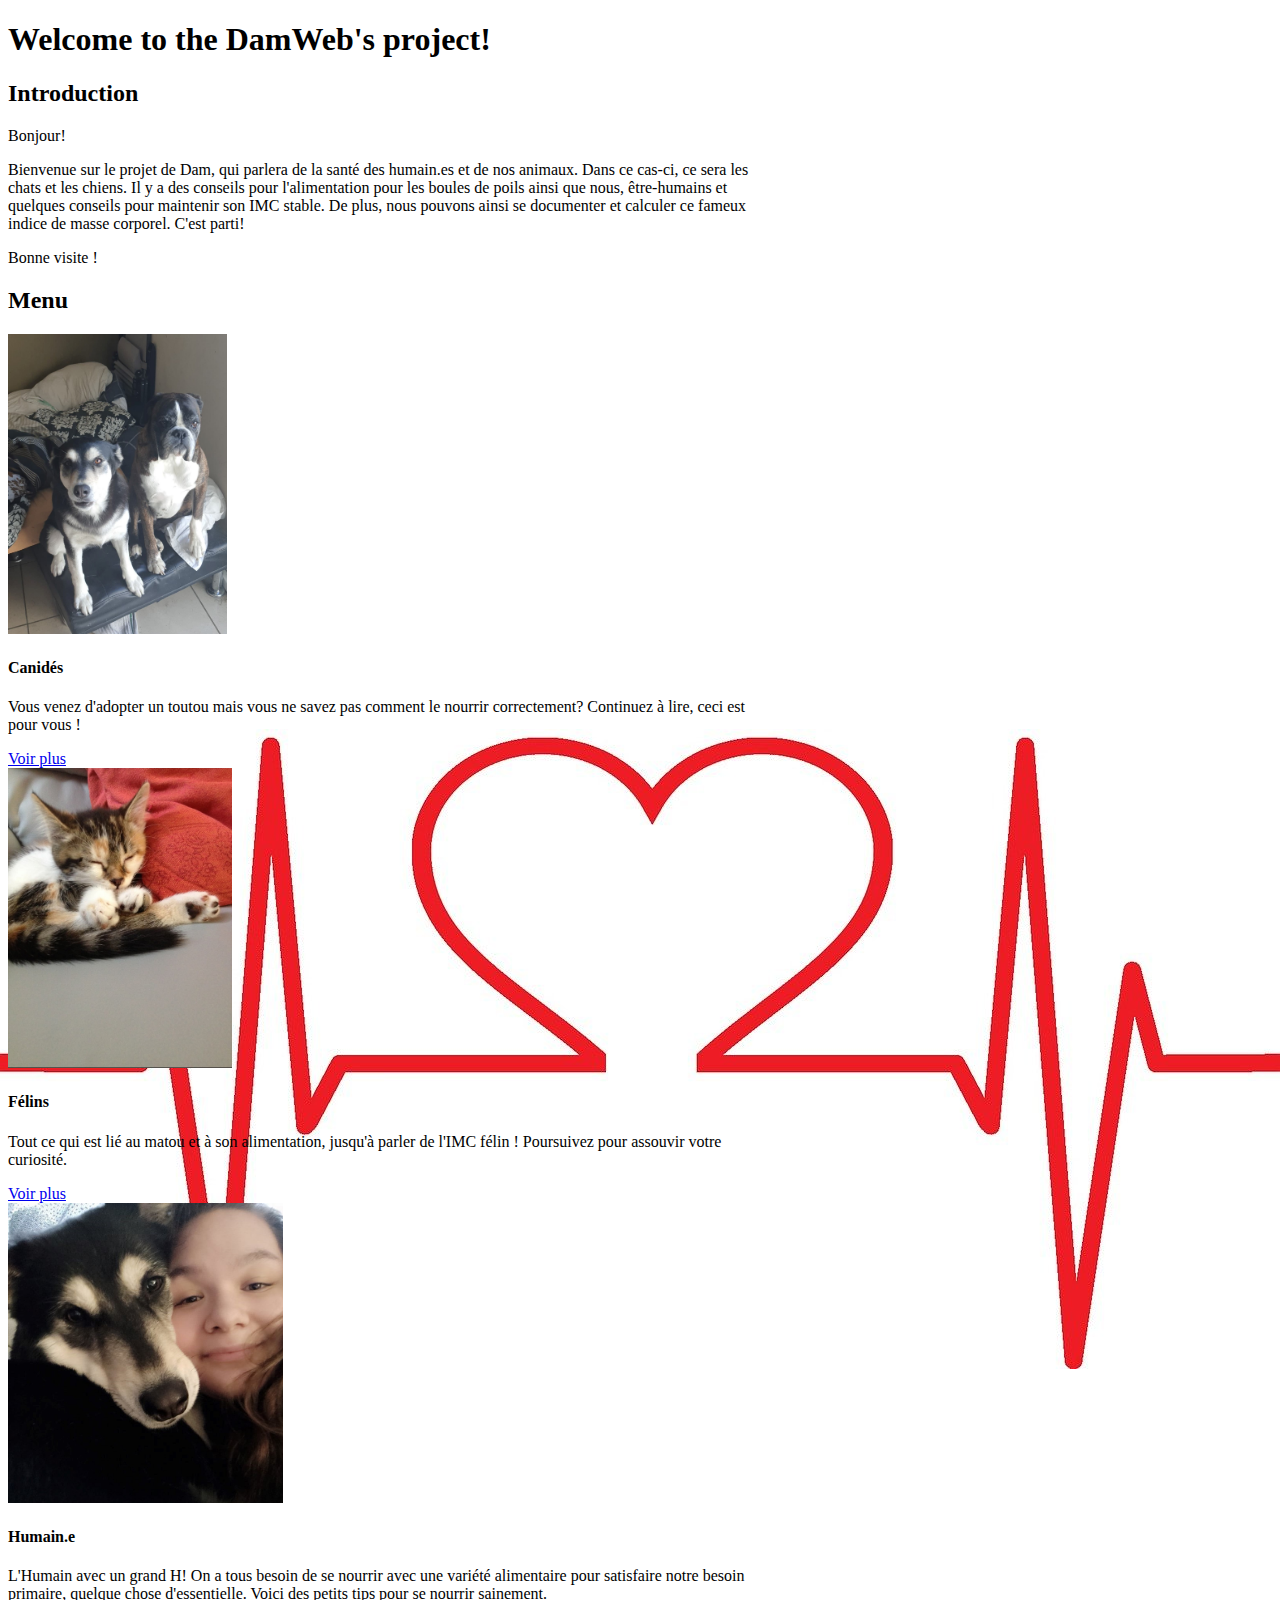
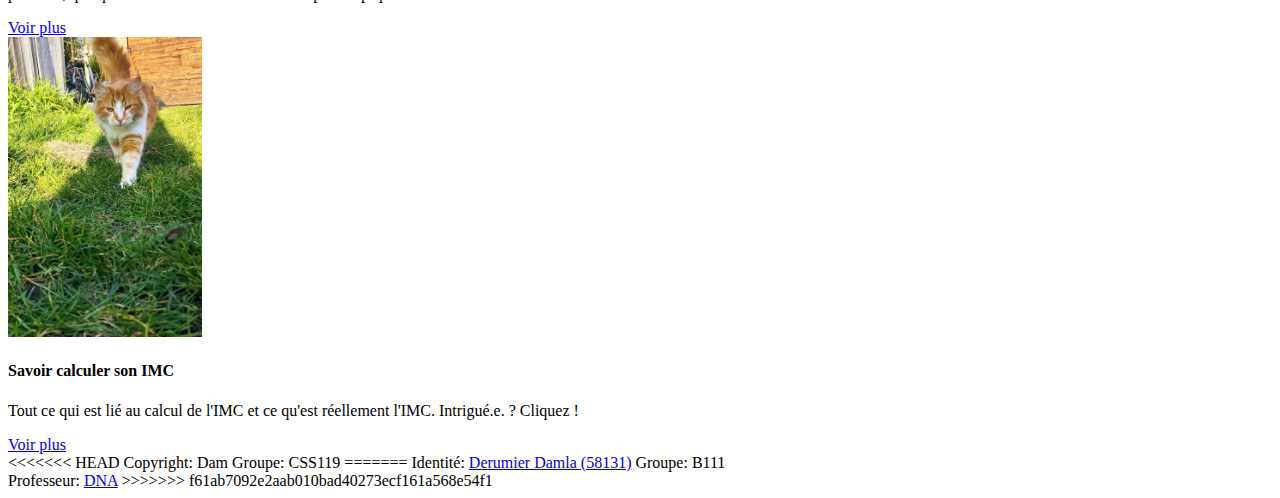
<file: index.html>
<!DOCTYPE html>
<html>

    <head>
        <!--Cette balise permet de mettre un titre dans l'onglet lié au site web.-->
        <title>THE DamWeb's project</title>
        <link rel="shortcut icon" type="image/x-icon" href="cat-paw.png" />
        <!--Bootstrap 5-->
        <link
            href="https://cdn.jsdelivr.net/npm/bootstrap@5.0.2/dist/css/bootstrap.min.css"
            rel="stylesheet"
            integrity="sha384-EVSTQN3/azprG1Anm3QDgpJLIm9Nao0Yz1ztcQTwFspd3yD65VohhpuuCOmLASjC"
            crossorigin="anonymous">
        <link href="./mon-style.css" rel="stylesheet" type="text/css" />
    </head>
   
    <!--Corps du site-->
    <body class="container" style="width: 768px;">
        <header>
            <h1>Welcome to the DamWeb's project!</h1>
        </header>
        <h2>Introduction</h2>
        <div class="bonjour-tlm">
            <p>Bonjour! </p>
            <p>Bienvenue sur le projet de Dam, qui parlera de la santé des
                humain.es et de nos animaux. Dans ce cas-ci, ce sera les chats
                et les chiens. Il y a des conseils pour l'alimentation pour les
                boules de poils ainsi que nous, être-humains et quelques
                conseils pour maintenir son IMC stable. De plus, nous pouvons
                ainsi se documenter et calculer ce fameux indice de masse
                corporel. C'est parti! </p>
            <p>Bonne visite !</p>
        </div>
        <h2>Menu </h2>
        <!--Mise en place des cartes-->
        <div>
            <div class="card-group row">
                <div class="card col">
                    <img src="./img/Midona_Malcom.jpg" alt="canides-image">
                    <div class="card-body">
                        <h4 class="card-title">Canidés</h4>
                        <p class="card-text">Vous venez d'adopter un toutou mais
                            vous ne savez pas comment le nourrir correctement?
                            Continuez à lire, ceci est pour vous !</p>
                    </div>
                    <div class="card-footer text-center">
                        <a href="./chien.html" class="btn btn-primary"
                            target="_blanket">Voir plus</a>
                    </div>
                </div>

                <div class="card col">
                    <img src="./img/Clea.jpg" alt="chat">
                    <div class="card-body">
                        <h4 class="card-title">Félins</h4>
                        <p class="card-text">Tout ce qui est lié au matou et à
                            son alimentation, jusqu'à parler de l'IMC félin !
                            Poursuivez pour assouvir votre curiosité.</p>
                    </div>
                    <div class="card-footer text-center">
                        <a href="./chat.html" class="btn btn-primary"
                            target="_blanket">Voir plus</a>
                    </div>
                </div>

                <div class="card col">
                    <img src="./img/Midona.jpg" alt="humain">
                    <div class="card-body">
                        <h4 class="card-title">Humain.e</h4>
                        <p class="card-text">L'Humain avec un grand H! On a tous
                            besoin de se nourrir avec une variété alimentaire
                            pour satisfaire notre besoin primaire, quelque chose
                            d'essentielle. Voici des petits tips pour se nourrir
                            sainement. </p>

                    </div>
                    <div class="card-footer text-center">
                        <a href="./humain.html" class="btn btn-primary"
                            target="_blanket">Voir plus</a>
                    </div>
                </div>
                <div class="card col">
                    <img src="./img/Nori.jpg" alt="IMC">
                    <div class="card-body">
                        <h4 class="card-title">Savoir calculer son IMC</h4>
                        <p class="card-text">Tout ce qui est lié au calcul de
                            l'IMC et ce qu'est réellement l'IMC. Intrigué.e. ?
                            Cliquez ! </p>

                    </div>
                    <div class="card-footer text-center">
                        <a href="./imc.html" class="btn btn-primary"
                            target="_blanket">Voir plus</a>
                    </div>
                </div>
            </div>
        </div>
        <!--Fin de page-->
        <footer class="d-flex justify-content-around">
<<<<<<< HEAD
            <span>Copyright: Dam </span>
            <span>Groupe: CSS119</span>
=======
            <span>Identité: <a
                    href="https://poesi.esi-bru.be/user/profile.php?id=769">Derumier
                    Damla (58131)</a></span>
            <span>Groupe: B111</span>
            <span> Professeur: <a
                    href="https://poesi.esi-bru.be/user/view.php?id=19&course=86">DNA</a></span>
>>>>>>> f61ab7092e2aab010bad40273ecf161a568e54f1
        </footer>
    </body>

</html>
</file>
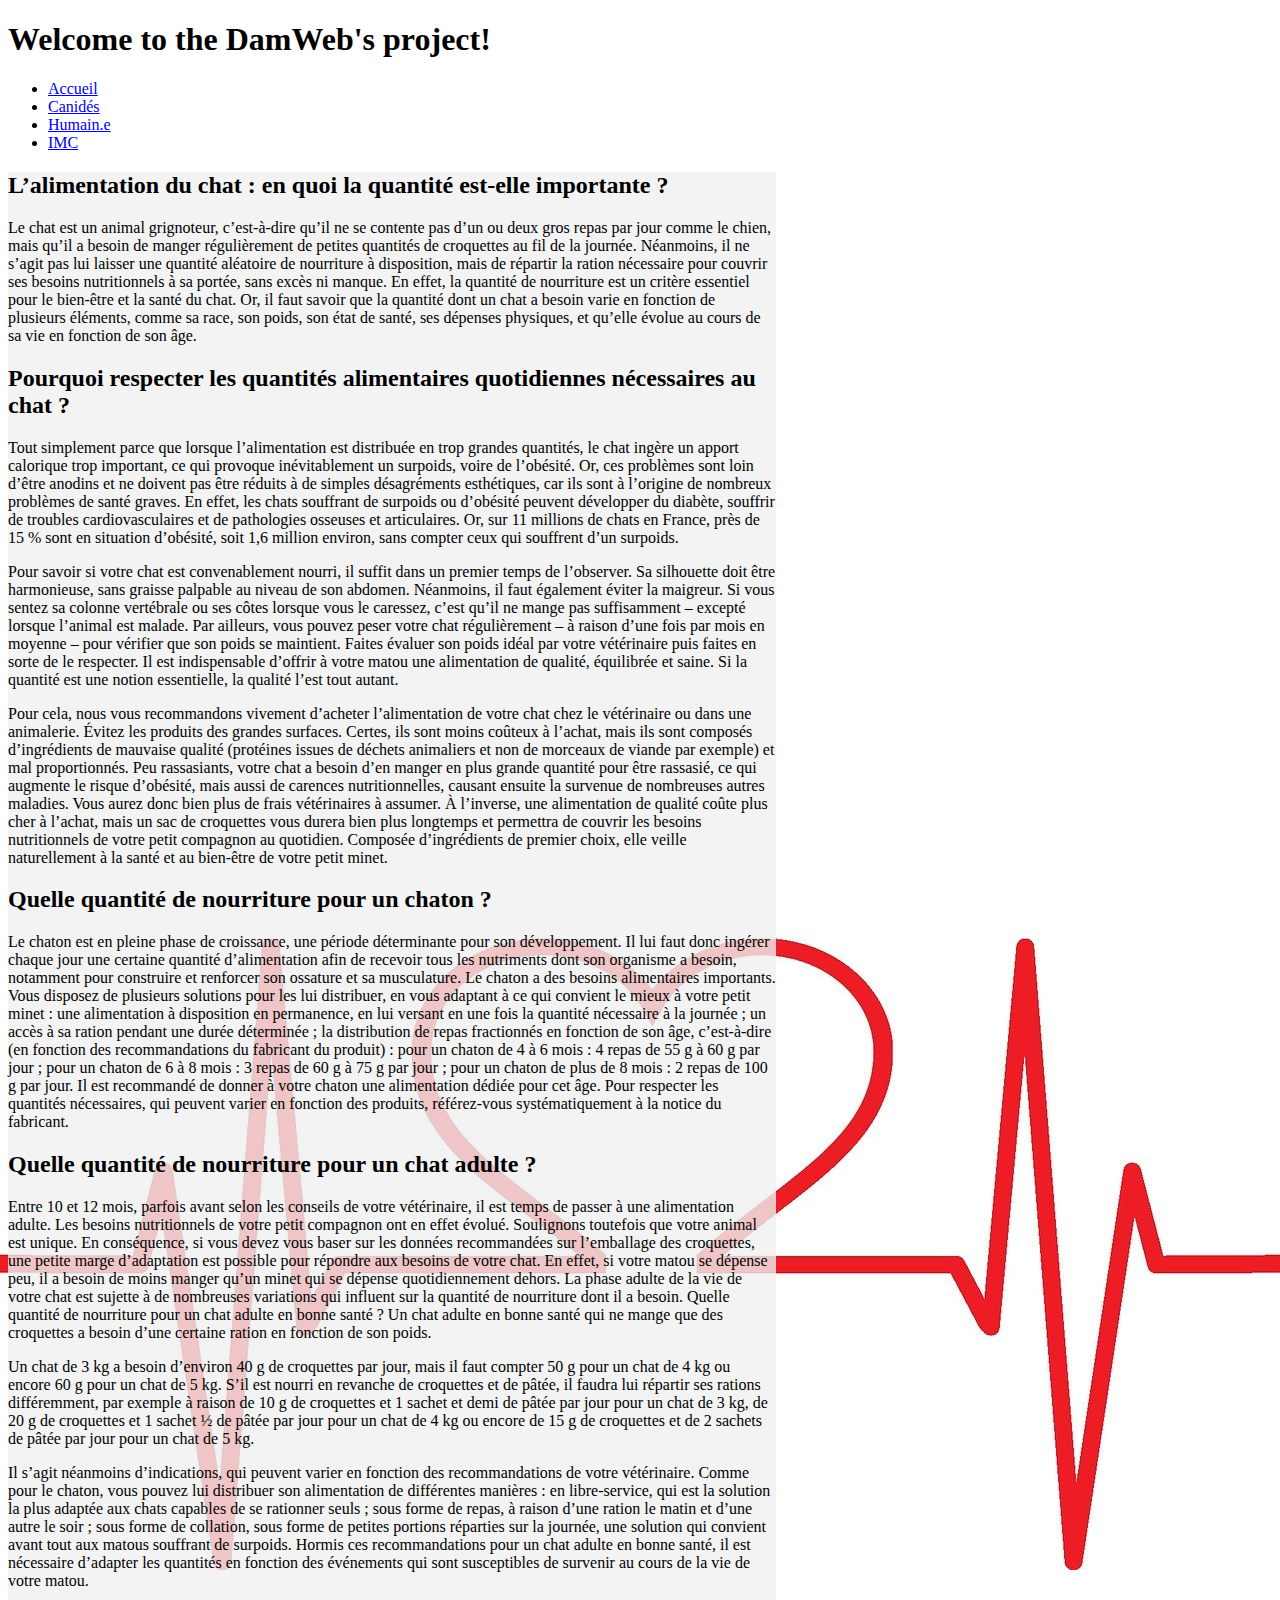
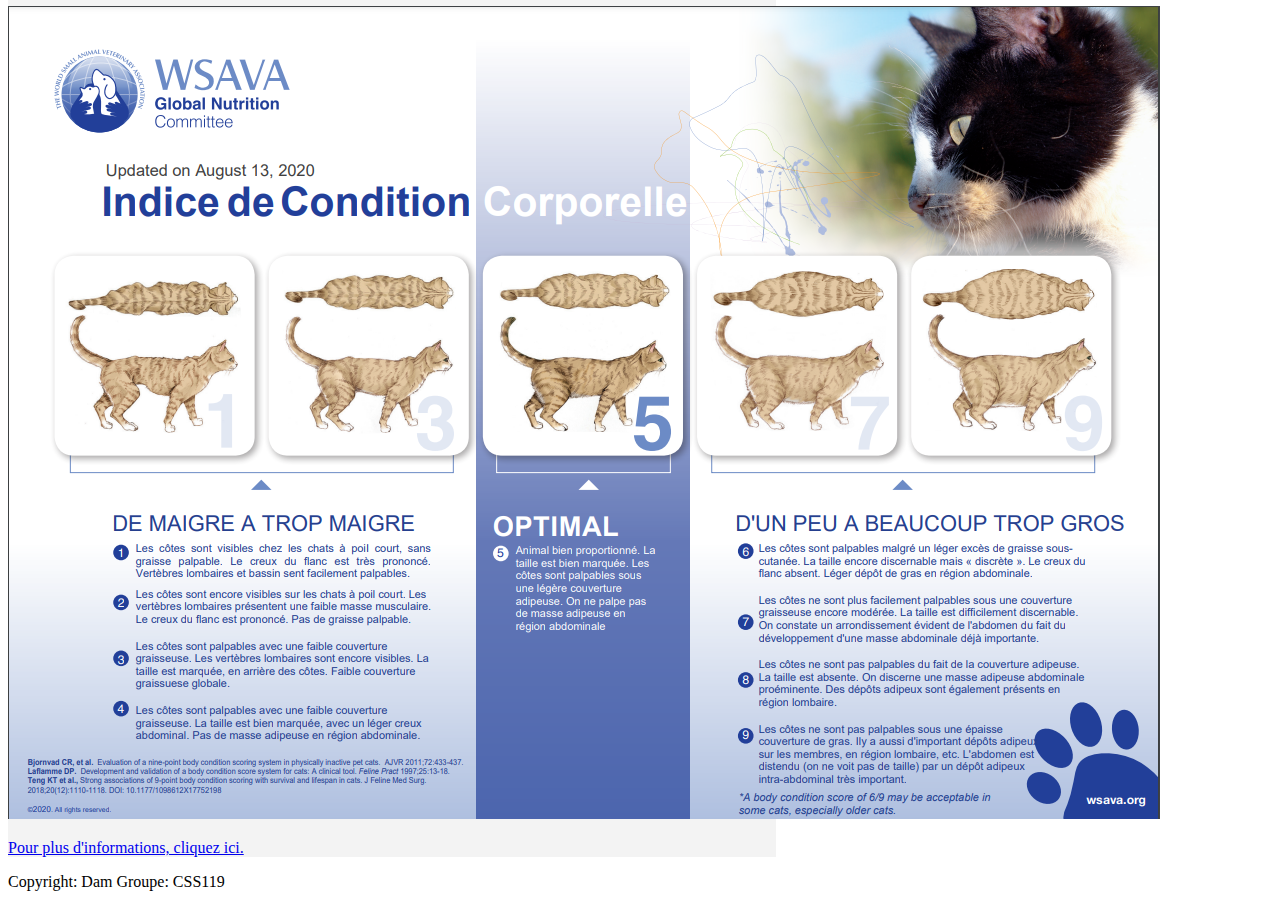
<file: chat.html>
<!DOCTYPE html>
<html>

    <head>
        <!--Cette balise permet de mettre un titre dans l'onglet lié au site web.-->
        <title>THE DamWeb's project</title>
        <link rel="shortcut icon" type="image/x-icon" href="cat-paw.png" />
        <!--Bootstrap 5-->
        <link
            href="https://cdn.jsdelivr.net/npm/bootstrap@5.0.2/dist/css/bootstrap.min.css"
            rel="stylesheet"
            integrity="sha384-EVSTQN3/azprG1Anm3QDgpJLIm9Nao0Yz1ztcQTwFspd3yD65VohhpuuCOmLASjC"
            crossorigin="anonymous">
        <link href="./mon-style.css" rel="stylesheet" type="text/css" />
    </head>

    <!--Corps du site-->
    <body class="container" style="width: 768px;">
        <header>
            <h1>Welcome to the DamWeb's project!</h1>
        </header>
        <div class="row align-items-start">
            <nav class="navbar bg-light col-2">

                <div class="container-fluid">
                    <!-- Links -->
                    <ul class="navbar-nav">
                        <li class="nav-item">
                            <a class="nav-link" href="./index.html">Accueil</a>
                        </li>
                        <li class="nav-item">
                            <a class="nav-link" href="./chien.html">Canidés</a>
                        </li>
                        <li class="nav-item">
                            <a class="nav-link" href="./humain.html">Humain.e</a>
                        </li>
                        <li class="nav-item">
                            <a class="nav-link" href="./imc.html">IMC</a>
                        </li>
                    </ul>
                </div>

            </nav>
            <div class="alimentation col-10">
                <h2>L’alimentation du chat : en quoi la quantité est-elle
                    importante ?</h2>
                <p>Le chat est un animal grignoteur, c’est-à-dire qu’il ne se
                    contente pas d’un ou deux gros repas par jour comme le
                    chien, mais qu’il a besoin de manger régulièrement de
                    petites quantités de croquettes au fil de la journée.
                    Néanmoins, il ne s’agit
                    pas lui laisser une quantité aléatoire de nourriture à
                    disposition, mais de répartir la ration nécessaire pour
                    couvrir ses besoins nutritionnels à sa portée, sans excès ni
                    manque. En effet, la quantité de nourriture est un critère
                    essentiel
                    pour le bien-être et la santé du chat. Or, il faut savoir
                    que la quantité dont un chat a besoin varie en fonction de
                    plusieurs éléments, comme sa race, son poids, son état de
                    santé, ses dépenses physiques, et qu’elle évolue au cours de
                    sa
                    vie en fonction de son âge. </p>
                <h2> Pourquoi respecter les quantités alimentaires quotidiennes
                    nécessaires au chat ? </h2>
                <p>Tout simplement parce que lorsque l’alimentation est
                    distribuée en trop grandes quantités, le chat ingère un
                    apport calorique trop important, ce qui provoque
                    inévitablement un surpoids, voire de l’obésité. Or, ces
                    problèmes sont loin d’être anodins
                    et ne doivent pas être réduits à de simples désagréments
                    esthétiques, car ils sont à l’origine de nombreux problèmes
                    de santé graves. En effet, les chats souffrant de surpoids
                    ou d’obésité peuvent développer du diabète, souffrir de
                    troubles
                    cardiovasculaires et de pathologies osseuses et
                    articulaires. Or, sur 11 millions de chats en France, près
                    de 15 % sont en situation d’obésité, soit 1,6 million
                    environ, sans compter ceux qui souffrent d’un surpoids. </p>
                <p>Pour savoir si votre chat est convenablement nourri, il
                    suffit dans un premier temps de l’observer. Sa silhouette
                    doit être harmonieuse, sans graisse palpable au niveau de
                    son abdomen. Néanmoins, il faut également éviter la
                    maigreur. Si vous sentez
                    sa colonne vertébrale ou ses côtes lorsque vous le caressez,
                    c’est qu’il ne mange pas suffisamment – excepté lorsque
                    l’animal est malade. Par ailleurs, vous pouvez peser votre
                    chat régulièrement – à raison d’une fois par mois en moyenne
                    –
                    pour vérifier que son poids se maintient. Faites évaluer son
                    poids idéal par votre vétérinaire puis faites en sorte de le
                    respecter. Il est indispensable d’offrir à votre matou une
                    alimentation de qualité, équilibrée et saine. Si la quantité
                    est une notion essentielle, la qualité l’est tout autant.
                </p>
                <p>Pour cela, nous vous recommandons vivement d’acheter
                    l’alimentation de votre chat chez le vétérinaire ou dans une
                    animalerie. Évitez les produits des grandes surfaces.
                    Certes, ils sont moins coûteux à l’achat, mais ils sont
                    composés d’ingrédients
                    de mauvaise qualité (protéines issues de déchets animaliers
                    et non de morceaux de viande par exemple) et mal
                    proportionnés. Peu rassasiants, votre chat a besoin d’en
                    manger en plus grande quantité pour être rassasié, ce qui
                    augmente le risque
                    d’obésité, mais aussi de carences nutritionnelles, causant
                    ensuite la survenue de nombreuses autres maladies. Vous
                    aurez donc bien plus de frais vétérinaires à assumer. À
                    l’inverse, une alimentation de qualité coûte plus cher à
                    l’achat, mais
                    un sac de croquettes vous durera bien plus longtemps et
                    permettra de couvrir les besoins nutritionnels de votre
                    petit compagnon au quotidien. Composée d’ingrédients de
                    premier choix, elle veille naturellement à la santé et au
                    bien-être de
                    votre petit minet.</p>

                <h2>Quelle quantité de nourriture pour un chaton ?</h2>
                <p> Le chaton est en pleine phase de croissance, une période
                    déterminante pour son développement. Il lui faut donc
                    ingérer chaque jour une certaine quantité d’alimentation
                    afin de recevoir tous les nutriments dont son organisme a
                    besoin, notamment
                    pour construire et renforcer son ossature et sa musculature.
                    Le chaton a des besoins alimentaires importants. Vous
                    disposez de plusieurs solutions pour les lui distribuer, en
                    vous adaptant à ce qui convient le mieux à votre petit minet
                    : une
                    alimentation à disposition en permanence, en lui versant en
                    une fois la quantité nécessaire à la journée ; un accès à sa
                    ration pendant une durée déterminée ; la distribution de
                    repas fractionnés en fonction de son âge, c’est-à-dire (en
                    fonction
                    des recommandations du fabricant du produit) : pour un
                    chaton de 4 à 6 mois : 4 repas de 55 g à 60 g par jour ;
                    pour un chaton de 6 à 8 mois : 3 repas de 60 g à 75 g par
                    jour ; pour un chaton de plus de 8 mois : 2 repas de 100 g
                    par jour.
                    Il est recommandé de donner à votre chaton une alimentation
                    dédiée pour cet âge. Pour respecter les quantités
                    nécessaires, qui peuvent varier en fonction des produits,
                    référez-vous systématiquement à la notice du fabricant.</p>
                <h2> Quelle quantité de nourriture pour un chat adulte ?</h2>
                <p>Entre 10 et 12 mois, parfois avant selon les conseils de
                    votre vétérinaire, il est temps de passer à une alimentation
                    adulte. Les besoins nutritionnels de votre petit compagnon
                    ont en effet évolué. Soulignons toutefois que votre animal
                    est unique.
                    En conséquence, si vous devez vous baser sur les données
                    recommandées sur l’emballage des croquettes, une petite
                    marge d’adaptation est possible pour répondre aux besoins de
                    votre chat. En effet, si votre matou se dépense peu, il a
                    besoin
                    de moins manger qu’un minet qui se dépense quotidiennement
                    dehors. La phase adulte de la vie de votre chat est sujette
                    à de nombreuses variations qui influent sur la quantité de
                    nourriture dont il a besoin. Quelle quantité de nourriture
                    pour
                    un chat adulte en bonne santé ? Un chat adulte en bonne
                    santé qui ne mange que des croquettes a besoin d’une
                    certaine ration en fonction de son poids.</p>
                <p>Un chat de 3 kg a besoin d’environ 40 g de croquettes par
                    jour, mais il faut compter 50 g pour un chat de 4 kg ou
                    encore 60 g pour un chat de 5 kg. S’il est nourri en
                    revanche de croquettes et de pâtée, il faudra lui répartir
                    ses rations différemment,
                    par exemple à raison de 10 g de croquettes et 1 sachet et
                    demi de pâtée par jour pour un chat de 3 kg, de 20 g de
                    croquettes et 1 sachet ½ de pâtée par jour pour un chat de 4
                    kg ou encore de 15 g de croquettes et de 2 sachets de pâtée
                    par
                    jour pour un chat de 5 kg.</p>
                <p>Il s’agit néanmoins d’indications, qui peuvent varier en
                    fonction des recommandations de votre vétérinaire. Comme
                    pour le chaton, vous pouvez lui distribuer son alimentation
                    de différentes manières : en libre-service, qui est la
                    solution la plus
                    adaptée aux chats capables de se rationner seuls ; sous
                    forme de repas, à raison d’une ration le matin et d’une
                    autre le soir ; sous forme de collation, sous forme de
                    petites portions réparties sur la journée, une solution qui
                    convient avant
                    tout aux matous souffrant de surpoids. Hormis ces
                    recommandations pour un chat adulte en bonne santé, il est
                    nécessaire d’adapter les quantités en fonction des
                    événements qui sont susceptibles de survenir au cours de la
                    vie de votre matou.
                </p>

                <img src="./img/chat_imc.PNG"alt="chat_imc"/>


                <p> <a
                        href="https://jardinage.lemonde.fr/dossiers-cat3-45-alimentation-chat.html#:~:text=Le%20r%C3%A9gime%20du%20chat%20est,avec%20des%20croquettes%20de%20qualit%C3%A9.">Pour
                        plus d'informations, cliquez ici.</a></p>
            </div>
        </div>
        <!--Fin de page-->
        <footer class="d-flex justify-content-around">
            <span>Copyright: Dam </span>
            <span>Groupe: CSS119</span>
        </footer>
    </body>

</html>
</file>
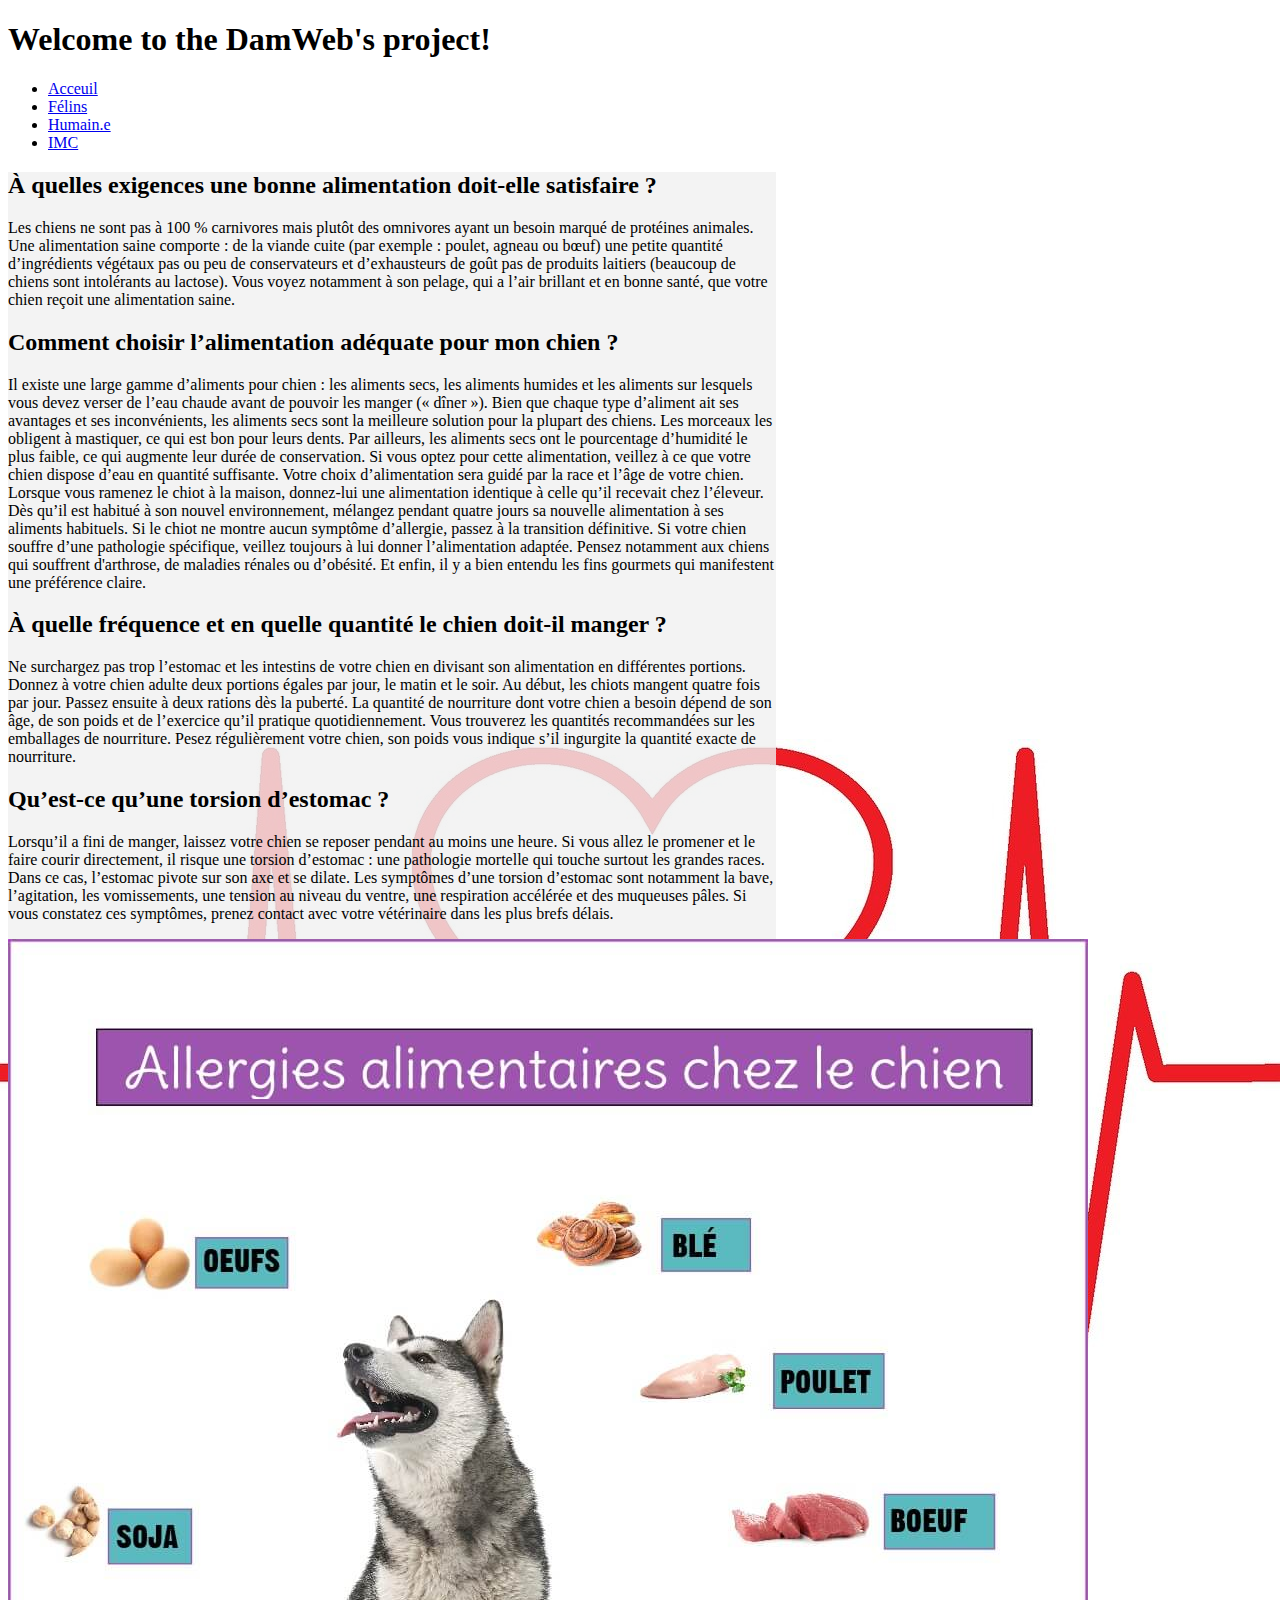
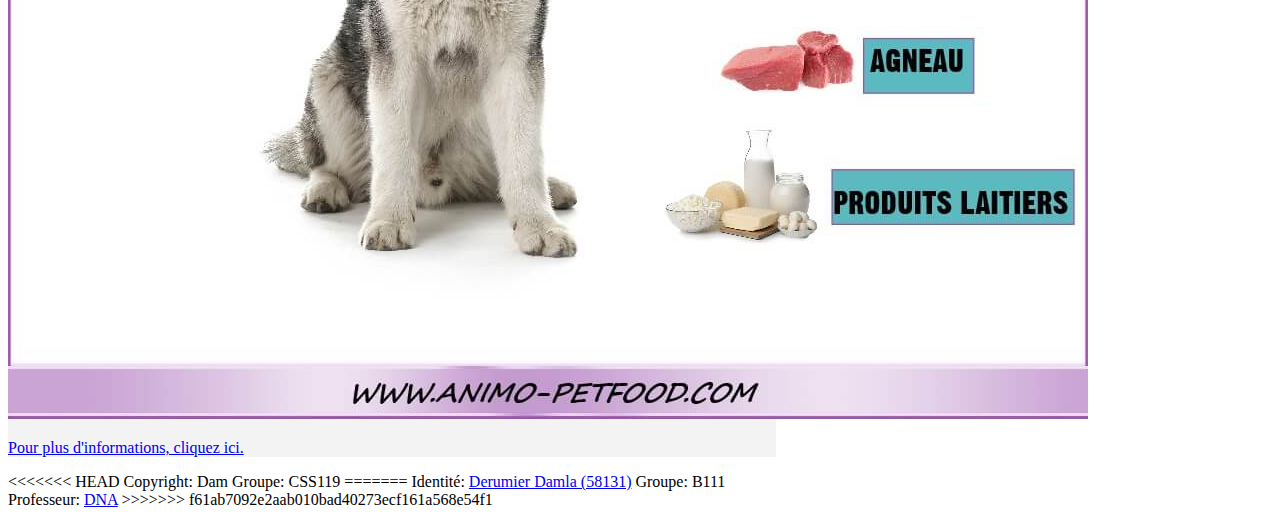
<file: chien.html>
<!DOCTYPE html>
<html>

    <head>
        <!--Cette balise permet de mettre un titre dans l'onglet lié au site web.-->
        <title>THE DamWeb's project</title>
        <link rel="shortcut icon" type="image/x-icon" href="cat-paw.png" />
        <!--Bootstrap 5-->
        <link
            href="https://cdn.jsdelivr.net/npm/bootstrap@5.0.2/dist/css/bootstrap.min.css"
            rel="stylesheet"
            integrity="sha384-EVSTQN3/azprG1Anm3QDgpJLIm9Nao0Yz1ztcQTwFspd3yD65VohhpuuCOmLASjC"
            crossorigin="anonymous">
        <link href="./mon-style.css" rel="stylesheet" type="text/css" />
    </head>
    
    <!--Corps du site-->
    <body class="container" style="width: 768px;">
        <header>
            <h1>Welcome to the DamWeb's project!</h1>
        </header>
        <div class="row align-items-start">
            <nav class="navbar bg-light col-2">

                <div class="container-fluid">
                    <!-- Links -->
                    <ul class="navbar-nav">
                        <li class="nav-item">
                            <a class="nav-link" href="./index.html">Acceuil</a>
                        </li>
                        <li class="nav-item">
                            <a class="nav-link" href="./chat.html">Félins</a>
                        </li>
                        <li class="nav-item">
                            <a class="nav-link" href="./humain.html">Humain.e</a>
                        </li>
                        <li class="nav-item">
                            <a class="nav-link" href="./imc.html">IMC</a>
                        </li>
                    </ul>
                </div>

            </nav>
            <div class="alimentation col-10">
                <h2>À quelles exigences une bonne alimentation doit-elle
                    satisfaire ? </h2>
                <p>Les chiens ne sont pas à 100 % carnivores mais plutôt des
                    omnivores ayant un besoin marqué de protéines animales. Une
                    alimentation saine comporte : de la viande cuite (par
                    exemple : poulet, agneau ou bœuf) une petite quantité
                    d’ingrédients végétaux
                    pas ou peu de conservateurs et d’exhausteurs de goût pas de
                    produits laitiers (beaucoup de chiens sont intolérants au
                    lactose). Vous voyez notamment à son pelage, qui a l’air
                    brillant et en bonne santé, que votre chien reçoit une
                    alimentation
                    saine.
                </p>

                <h2>Comment choisir l’alimentation adéquate pour mon chien ?
                </h2>
                <p>Il existe une large gamme d’aliments pour chien : les
                    aliments secs, les aliments humides et les aliments sur
                    lesquels vous devez verser de l’eau chaude avant de pouvoir
                    les manger (« dîner »). Bien que chaque type d’aliment ait
                    ses avantages
                    et ses inconvénients, les aliments secs sont la meilleure
                    solution pour la plupart des chiens. Les morceaux les
                    obligent à mastiquer, ce qui est bon pour leurs dents. Par
                    ailleurs, les aliments secs ont le pourcentage d’humidité le
                    plus faible,
                    ce qui augmente leur durée de conservation. Si vous optez
                    pour cette alimentation, veillez à ce que votre chien
                    dispose d’eau en quantité suffisante. Votre choix
                    d’alimentation sera guidé par la race et l’âge de votre
                    chien. Lorsque vous ramenez
                    le chiot à la maison, donnez-lui une alimentation identique
                    à celle qu’il recevait chez l’éleveur. Dès qu’il est habitué
                    à son nouvel environnement, mélangez pendant quatre jours sa
                    nouvelle alimentation à ses aliments habituels. Si le chiot
                    ne montre aucun symptôme d’allergie, passez à la transition
                    définitive. Si votre chien souffre d’une pathologie
                    spécifique, veillez toujours à lui donner l’alimentation
                    adaptée. Pensez notamment aux chiens qui souffrent
                    d'arthrose, de maladies
                    rénales ou d’obésité. Et enfin, il y a bien entendu les fins
                    gourmets qui manifestent une préférence claire.</p>

                <h2> À quelle fréquence et en quelle quantité le chien doit-il
                    manger ?</h2>
                <p>Ne surchargez pas trop l’estomac et les intestins de votre
                    chien en divisant son alimentation en différentes portions.
                    Donnez à votre chien adulte deux portions égales par jour,
                    le matin et le soir. Au début, les chiots mangent quatre
                    fois par
                    jour. Passez ensuite à deux rations dès la puberté. La
                    quantité de nourriture dont votre chien a besoin dépend de
                    son âge, de son poids et de l’exercice qu’il pratique
                    quotidiennement. Vous trouverez les quantités recommandées
                    sur les emballages
                    de nourriture. Pesez régulièrement votre chien, son poids
                    vous indique s’il ingurgite la quantité exacte de
                    nourriture.</p()>

                <h2>Qu’est-ce qu’une torsion d’estomac ?</h2>
                <p>Lorsqu’il a fini de manger, laissez votre chien se reposer
                    pendant au moins une heure. Si vous allez le promener et le
                    faire courir directement, il risque une torsion d’estomac :
                    une pathologie mortelle qui touche surtout les grandes
                    races.
                    Dans ce cas, l’estomac pivote sur son axe et se dilate. Les
                    symptômes d’une torsion d’estomac sont notamment la bave,
                    l’agitation, les vomissements, une tension au niveau du
                    ventre, une respiration accélérée et des muqueuses pâles. Si
                    vous constatez ces symptômes, prenez contact avec votre
                    vétérinaire dans les plus brefs délais.</p>

                <img src="./img/allergies-alimentaires-chez-le-chien.jpg"alt="allergies-alimentaire">
                <p> <a
                        href="https://www.lacompagniedesanimaux.com/quelle-alimentation-pour-chien-guide">Pour
                        plus d'informations, cliquez ici.</a></p>
            </div>
        </div>
        <!--Fin de page-->
        <footer class="d-flex justify-content-around">
<<<<<<< HEAD
            <span>Copyright: Dam </span>
            <span>Groupe: CSS119</span>
=======
            <span>Identité: <a
                    href="https://poesi.esi-bru.be/user/profile.php?id=769">Derumier
                    Damla (58131)</a></span>
            <span>Groupe: B111</span>
            <span> Professeur: <a
                    href="https://poesi.esi-bru.be/user/view.php?id=19&course=86">DNA</a></span>
>>>>>>> f61ab7092e2aab010bad40273ecf161a568e54f1
        </footer>
    </body>

</html>
</file>
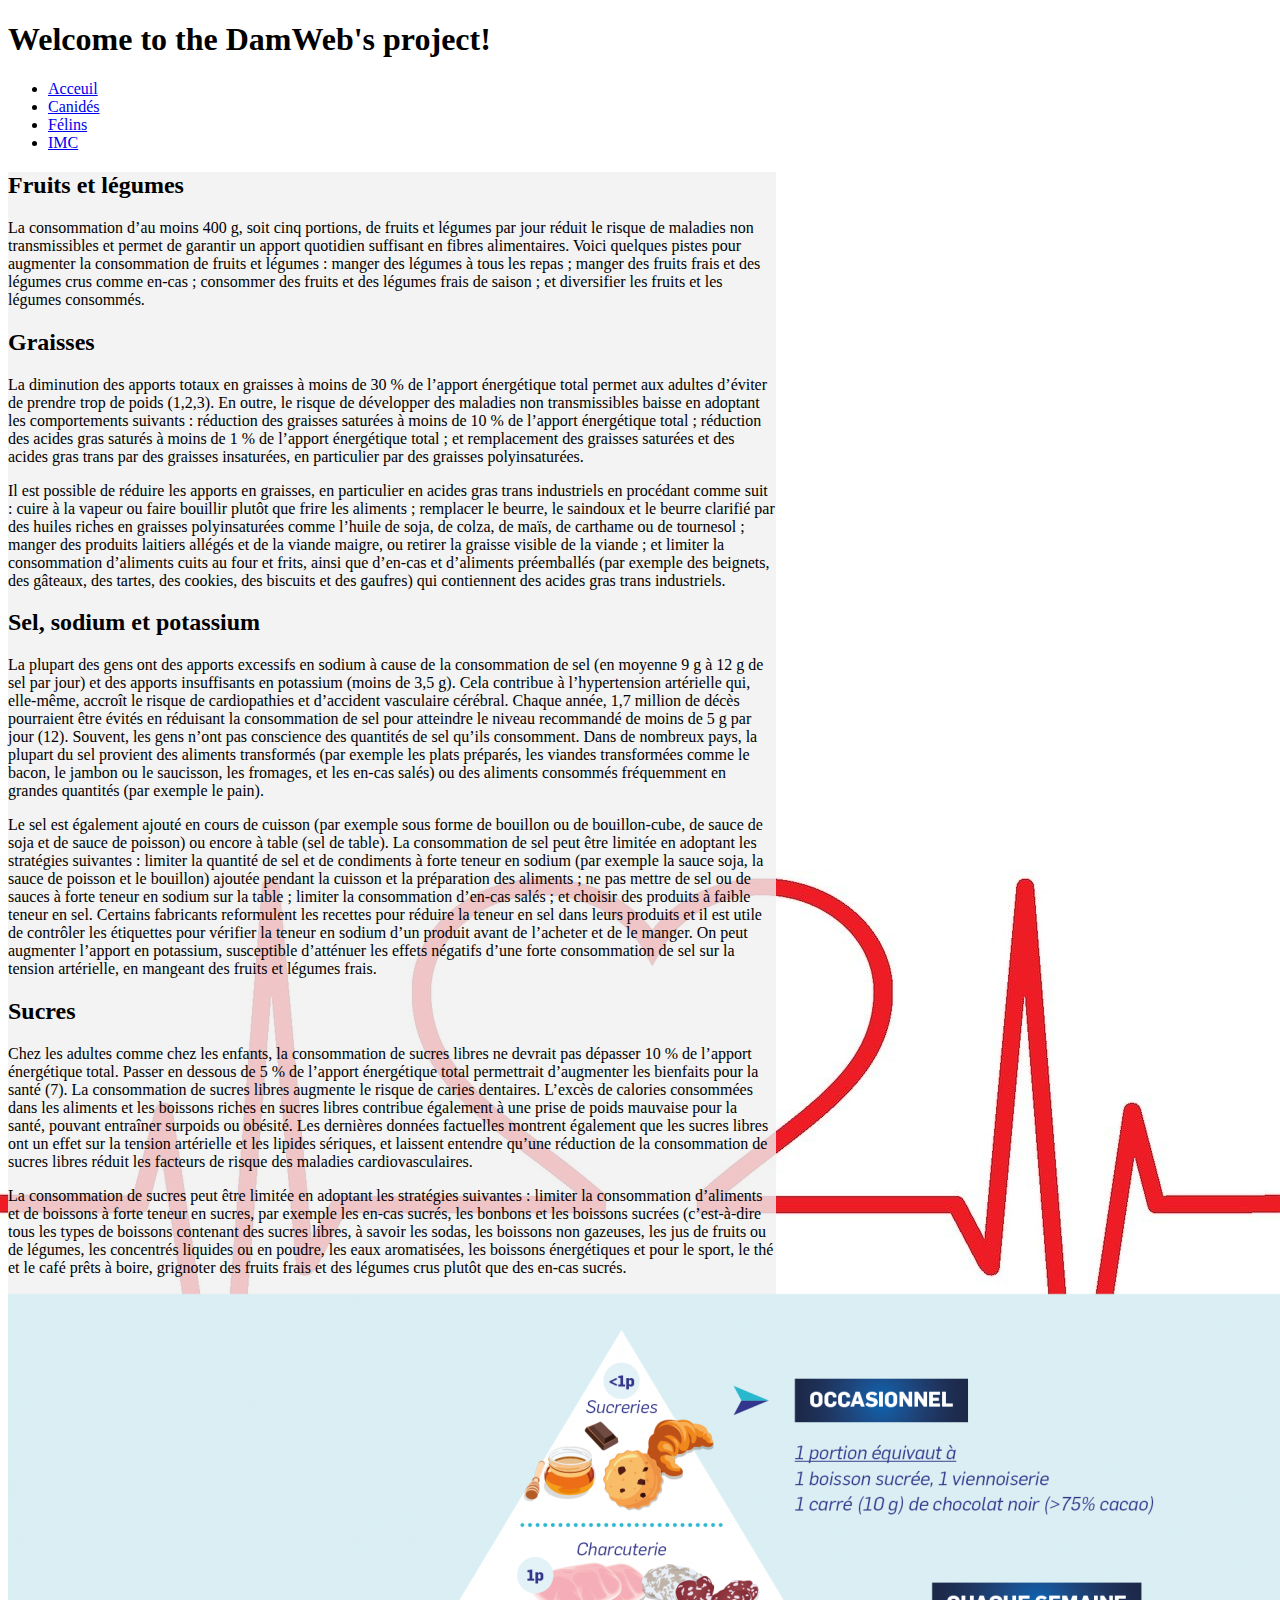
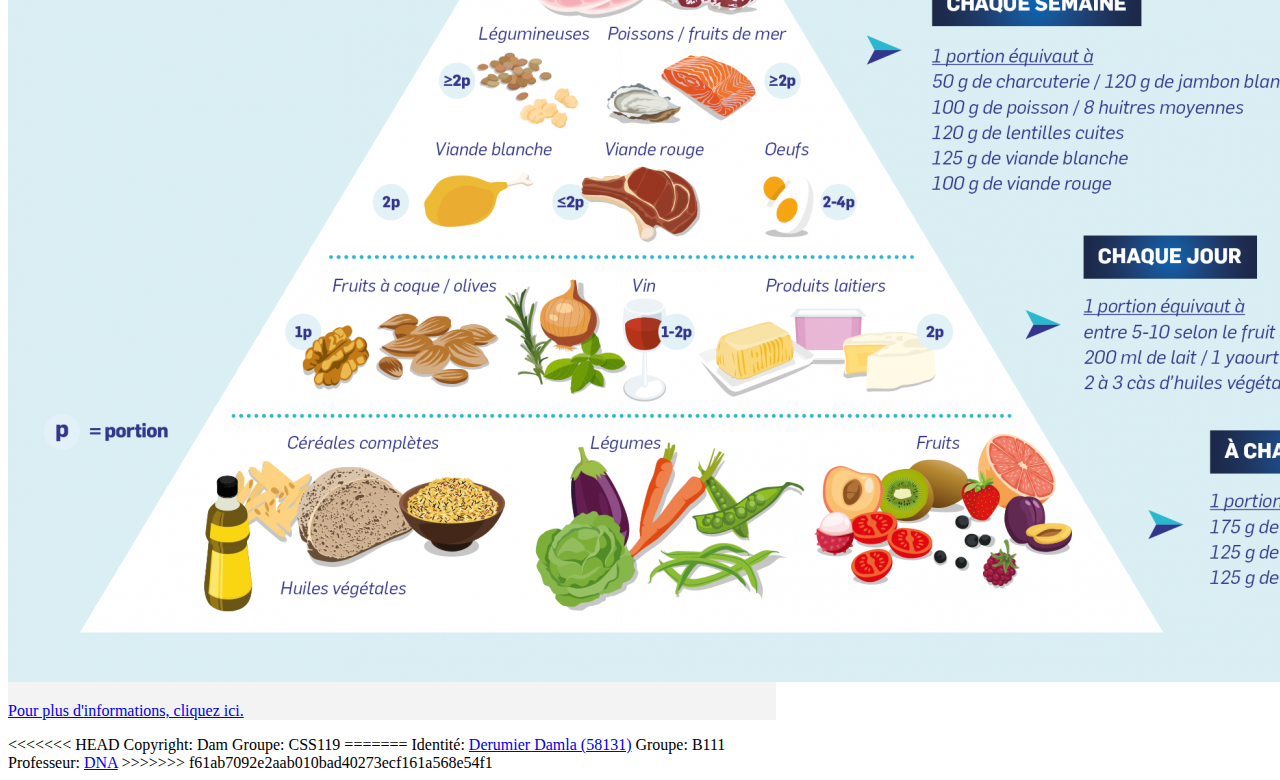
<file: humain.html>
<!DOCTYPE html>
<html>

    <head>
        <!--Cette balise permet de mettre un titre dans l'onglet lié au site web.-->
        <title>THE DamWeb's project</title>
        <link rel="shortcut icon" type="image/x-icon" href="cat-paw.png" />
        <!--Bootstrap 5-->
        <link
            href="https://cdn.jsdelivr.net/npm/bootstrap@5.0.2/dist/css/bootstrap.min.css"
            rel="stylesheet"
            integrity="sha384-EVSTQN3/azprG1Anm3QDgpJLIm9Nao0Yz1ztcQTwFspd3yD65VohhpuuCOmLASjC"
            crossorigin="anonymous">
        <link href="./mon-style.css" rel="stylesheet" type="text/css" />
    </head>
    
    <!--Corps du site-->
    <body class="container" style="width: 768px;">
        <header>
            <h1>Welcome to the DamWeb's project!</h1>
        </header>
        <div class="row align-items-start">
            <nav class="navbar bg-light col-2">

                <div class="container-fluid">
                    <!-- Links -->
                    <ul class="navbar-nav">
                        <li class="nav-item">
                            <a class="nav-link" href="./index.html">Acceuil</a>
                        </li>
                        <li class="nav-item">
                            <a class="nav-link" href="./chien.html">Canidés</a>
                        </li>
                        <li class="nav-item">
                            <a class="nav-link" href="./chat.html">Félins</a>
                        </li>
                        <li class="nav-item">
                            <a class="nav-link" href="./imc.html">IMC</a>
                        </li>
                    </ul>
                </div>

            </nav>
            <div class="alimentation col-10">
                <h2>Fruits et légumes</h2>
                <p>La consommation d’au moins 400 g, soit cinq portions, de
                    fruits et légumes par jour réduit le risque de maladies non
                    transmissibles et permet de garantir un apport quotidien
                    suffisant en fibres alimentaires. Voici quelques pistes pour
                    augmenter
                    la consommation de fruits et légumes : manger des légumes à
                    tous les repas ; manger des fruits frais et des légumes crus
                    comme en‑cas ; consommer des fruits et des légumes frais de
                    saison ; et diversifier les fruits et les légumes consommés.</p>
                <h2> Graisses </h2>
                <p> La diminution des apports totaux en graisses à moins de 30 %
                    de l’apport énergétique total permet aux adultes d’éviter de
                    prendre trop de poids (1,2,3). En outre, le risque de
                    développer des maladies non transmissibles baisse en
                    adoptant les comportements
                    suivants : réduction des graisses saturées à moins de 10 %
                    de l’apport énergétique total ; réduction des acides gras
                    saturés à moins de 1 % de l’apport énergétique total ; et
                    remplacement des graisses saturées et des acides gras trans
                    par
                    des graisses insaturées, en particulier par des graisses
                    polyinsaturées. </p>
                <p>Il est possible de réduire les apports en graisses, en
                    particulier en acides gras trans industriels en procédant
                    comme suit : cuire à la vapeur ou faire bouillir plutôt que
                    frire les aliments ; remplacer le beurre, le saindoux et le
                    beurre clarifié
                    par des huiles riches en graisses polyinsaturées comme
                    l’huile de soja, de colza, de maïs, de carthame ou de
                    tournesol ; manger des produits laitiers allégés et de la
                    viande maigre, ou retirer la graisse visible de la viande ;
                    et limiter la
                    consommation d’aliments cuits au four et frits, ainsi que
                    d’en‑cas et d’aliments préemballés (par exemple des
                    beignets, des gâteaux, des tartes, des cookies, des biscuits
                    et des gaufres) qui contiennent des acides gras trans
                    industriels.</p>

                <h2>Sel, sodium et potassium</h2>
                <p> La plupart des gens ont des apports excessifs en sodium à
                    cause de la consommation de sel (en moyenne 9 g à 12 g de
                    sel par jour) et des apports insuffisants en potassium
                    (moins de 3,5 g). Cela contribue à l’hypertension artérielle
                    qui, elle‑même,
                    accroît le risque de cardiopathies et d’accident vasculaire
                    cérébral. Chaque année, 1,7 million de décès pourraient être
                    évités en réduisant la consommation de sel pour atteindre le
                    niveau recommandé de moins de 5 g par jour (12). Souvent,
                    les gens n’ont pas conscience des quantités de sel qu’ils
                    consomment. Dans de nombreux pays, la plupart du sel
                    provient des aliments transformés (par exemple les plats
                    préparés, les viandes transformées comme le bacon, le jambon
                    ou le saucisson,
                    les fromages, et les en‑cas salés) ou des aliments consommés
                    fréquemment en grandes quantités (par exemple le pain). </p>
                <p>Le sel est également ajouté en cours de cuisson (par exemple
                    sous forme de bouillon ou de bouillon‑cube, de sauce de soja
                    et de sauce de poisson) ou encore à table (sel de table). La
                    consommation de sel peut être limitée en adoptant les
                    stratégies
                    suivantes : limiter la quantité de sel et de condiments à
                    forte teneur en sodium (par exemple la sauce soja, la sauce
                    de poisson et le bouillon) ajoutée pendant la cuisson et la
                    préparation des aliments ; ne pas mettre de sel ou de sauces
                    à forte teneur en sodium sur la table ; limiter la
                    consommation d’en‑cas salés ; et choisir des produits à
                    faible teneur en sel. Certains fabricants reformulent les
                    recettes pour réduire la teneur en sel dans leurs produits
                    et il est utile
                    de contrôler les étiquettes pour vérifier la teneur en
                    sodium d’un produit avant de l’acheter et de le manger. On
                    peut augmenter l’apport en potassium, susceptible d’atténuer
                    les effets négatifs d’une forte consommation de sel sur la
                    tension
                    artérielle, en mangeant des fruits et légumes frais.</p>
                <h2>Sucres </h2>
                <p> Chez les adultes comme chez les enfants, la consommation de
                    sucres libres ne devrait pas dépasser 10 % de l’apport
                    énergétique total. Passer en dessous de 5 % de l’apport
                    énergétique total permettrait d’augmenter les bienfaits pour
                    la santé (7).
                    La consommation de sucres libres augmente le risque de
                    caries dentaires. L’excès de calories consommées dans les
                    aliments et les boissons riches en sucres libres contribue
                    également à une prise de poids mauvaise pour la santé,
                    pouvant entraîner
                    surpoids ou obésité. Les dernières données factuelles
                    montrent également que les sucres libres ont un effet sur la
                    tension artérielle et les lipides sériques, et laissent
                    entendre qu’une réduction de la consommation de sucres
                    libres réduit
                    les facteurs de risque des maladies cardiovasculaires. </p>
                <p>La consommation de sucres peut être limitée en adoptant les
                    stratégies suivantes : limiter la consommation d’aliments et
                    de boissons à forte teneur en sucres, par exemple les en‑cas
                    sucrés, les bonbons et les boissons sucrées (c’est‑à‑dire
                    tous
                    les types de boissons contenant des sucres libres, à savoir
                    les sodas, les boissons non gazeuses, les jus de fruits ou
                    de légumes, les concentrés liquides ou en poudre, les eaux
                    aromatisées, les boissons énergétiques et pour le sport, le
                    thé
                    et le café prêts à boire, grignoter des fruits frais et des
                    légumes crus plutôt que des en‑cas sucrés.</p>
                <img src="./img/pyramide_alimentaire.png"
                    alt="pyramide_alimentaire" />
                <p> <a
                        href="https://www.who.int/fr/news-room/fact-sheets/detail/healthy-diet#:~:text=Un%20r%C3%A9gime%20alimentaire%20sain%20est,du%20riz%20brun%20non%20transform%C3%A9s).">Pour
                        plus d'informations, cliquez ici.</a></p>
            </div>
        </div>
        <!--Fin de page-->
        <footer class="d-flex justify-content-around">
<<<<<<< HEAD
            <span>Copyright: Dam </span>
            <span>Groupe: CSS119</span>
=======
            <span>Identité: <a
                    href="https://poesi.esi-bru.be/user/profile.php?id=769">Derumier
                    Damla (58131)</a></span>
            <span>Groupe: B111</span>
            <span> Professeur: <a
                    href="https://poesi.esi-bru.be/user/view.php?id=19&course=86">DNA</a></span>
>>>>>>> f61ab7092e2aab010bad40273ecf161a568e54f1
        </footer>
    </body>

</html>
</file>
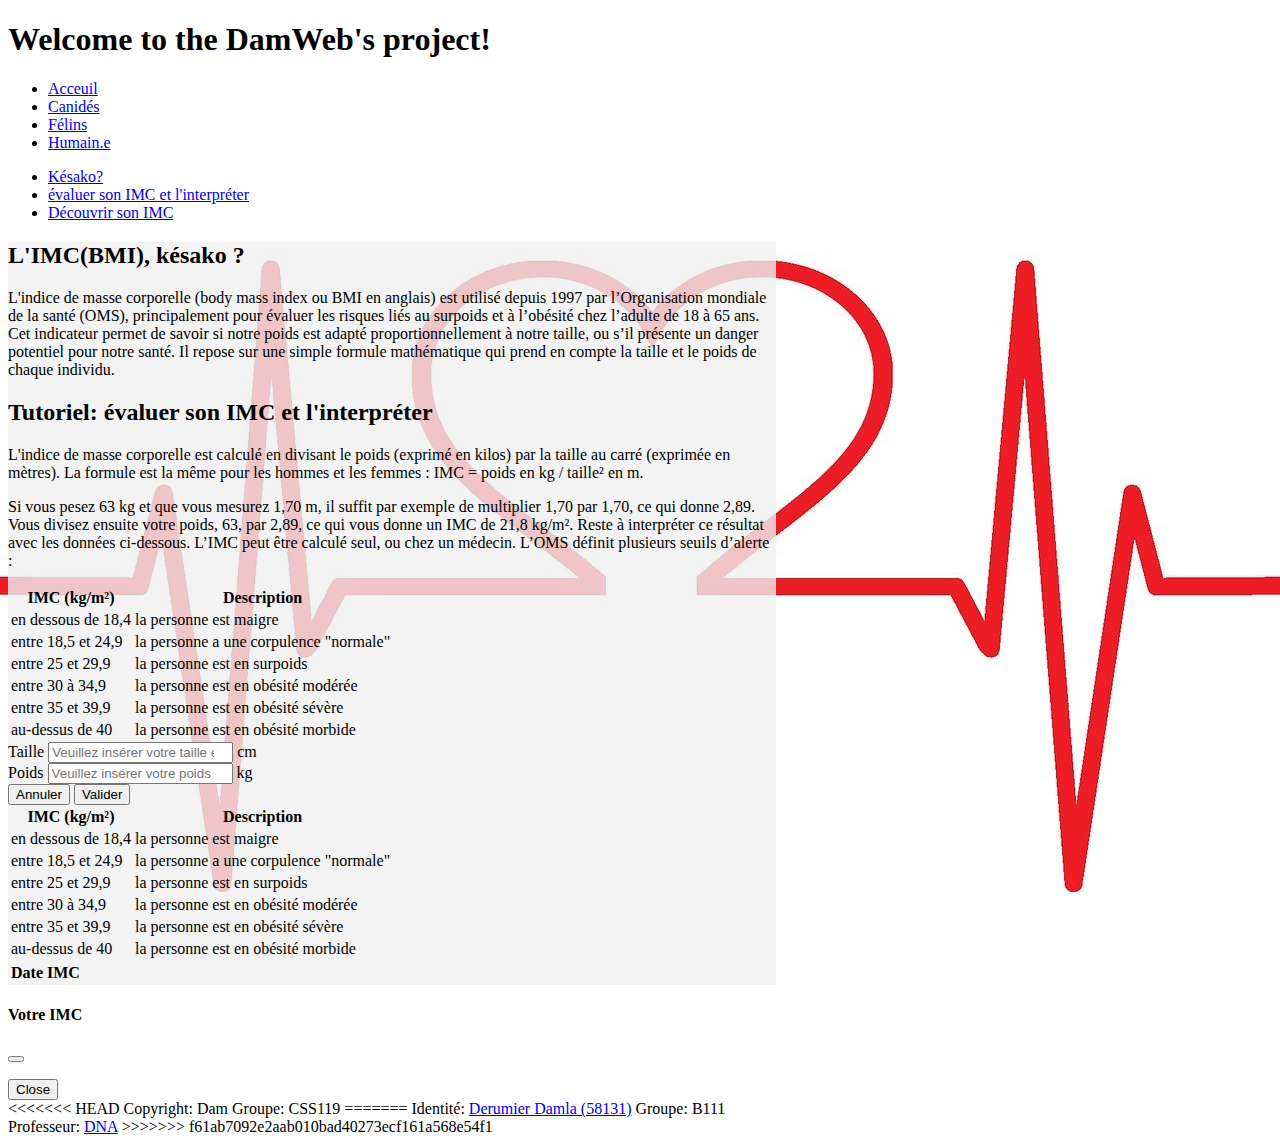
<file: imc.html>
<!DOCTYPE html>
<html>

<head>
    <!--Cette balise permet de mettre un titre dans l'onglet lié au site web.-->
    <title>THE DamWeb's project</title>
    <link rel="shortcut icon" type="image/x-icon" href="cat-paw.png" />
    <!--Bootstrap 5-->
    <link href="https://cdn.jsdelivr.net/npm/bootstrap@5.0.2/dist/css/bootstrap.min.css" rel="stylesheet"
        integrity="sha384-EVSTQN3/azprG1Anm3QDgpJLIm9Nao0Yz1ztcQTwFspd3yD65VohhpuuCOmLASjC" crossorigin="anonymous">
    <link href="./mon-style.css" rel="stylesheet" type="text/css" />
</head>

<!--Corps du site-->

<body class="container" style="width: 768px;">
    <header>
        <h1>Welcome to the DamWeb's project!</h1>
    </header>
    <div class="row align-items-start">
        <nav class="navbar bg-light col-2">

            <div class="container-fluid">
                <!-- Links -->
                <ul class="navbar-nav">
                    <li class="nav-item">
                        <a class="nav-link" href="./index.html">Acceuil</a>
                    </li>
                    <li class="nav-item">
                        <a class="nav-link" href="./chien.html">Canidés</a>
                    </li>
                    <li class="nav-item">
                        <a class="nav-link" href="./chat.html">Félins</a>
                    </li>
                    <li class="nav-item">
                        <a class="nav-link" href="./humain.html">Humain.e</a>
                    </li>
                </ul>
            </div>

        </nav>
        <div class="col-10">
            <ul class="nav nav-tabs nav-justified" role="tablist">
                <li class="nav-item">
                    <a class="nav-link nav-justified active" href="#kesako" id="kesako-link">Késako?</a>
                </li>
                <li class="nav-item">
                    <a class="nav-link" href="#tuto" id="tuto-link">évaluer
                        son IMC et l'interpréter</a>
                </li>
                <li class="nav-item">
                    <a class="nav-link" href="#calcul" id="calcul-link">Découvrir
                        son IMC</a>
                </li>
            </ul>

            <div class="tab-content" id="kesako-contain">
                <div class="tab-pane fade show active" id="kesako" role="tabpanel" aria-labelledby="kesako-tab">
                    <h2>L'IMC(BMI), késako ?</h2>
                    <p>L'indice de masse corporelle (body mass index ou BMI
                        en anglais) est utilisé depuis 1997 par
                        l’Organisation mondiale de la santé (OMS),
                        principalement pour évaluer les risques liés au
                        surpoids et à l’obésité chez l’adulte de 18 à 65
                        ans. Cet
                        indicateur permet de savoir si notre poids est
                        adapté proportionnellement à notre taille, ou s’il
                        présente un danger potentiel pour notre santé. Il
                        repose sur une simple formule mathématique qui prend
                        en compte la taille et le poids de
                        chaque individu.
                    </p>
                </div>

                <div class="tab-pane fade" id="tuto" role="tabpanel" aria-labelledby="tuto-tab">
                    <h2>Tutoriel: évaluer son IMC et l'interpréter</h2>
                    <p>L'indice de masse corporelle est calculé en divisant
                        le poids (exprimé en kilos) par la taille au carré
                        (exprimée en mètres). La formule est la même pour
                        les hommes et les femmes : IMC = poids en kg /
                        taille² en m.</p>

                    <p>Si vous pesez 63 kg et que vous mesurez 1,70 m, il
                        suffit par exemple de multiplier 1,70 par 1,70, ce
                        qui donne 2,89. Vous divisez ensuite votre poids,
                        63, par 2,89, ce qui vous donne un IMC de 21,8
                        kg/m². Reste à interpréter ce résultat avec
                        les données ci-dessous. L’IMC peut être calculé
                        seul, ou chez un médecin. L’OMS définit plusieurs
                        seuils d’alerte :
                    </p>
                    <table class="table table-hover">
                        <thead>
                            <tr>
                                <th>IMC (kg/m²) </th>
                                <th>Description</th>
                            </tr>
                        </thead>
                        <tbody>
                            <tr>
                                <td>en dessous de 18,4</td>
                                <td>la personne est maigre</td>
                            </tr>
                            <tr>
                                <td>entre 18,5 et 24,9</td>
                                <td>la personne a une corpulence "normale"</td>
                            </tr>
                            <tr>
                                <td>entre 25 et 29,9</td>
                                <td>la personne est en surpoids</td>
                            </tr>
                            <tr>
                                <td>entre 30 à 34,9</td>
                                <td>la personne est en obésité modérée</td>
                            </tr>
                            <tr>
                                <td>entre 35 et 39,9</td>
                                <td>la personne est en obésité sévère</td>
                            </tr>
                            <tr>
                                <td>au-dessus de 40</td>
                                <td>la personne est en obésité morbide</td>
                            </tr>
                        </tbody>
                    </table>
                </div>
                <div class="tab-pane fade" id="calcul" role="tabpanel" aria-labelledby="calcul-tab">
                    <form id="bmiform" class="mb-2">
                        <div class="input-group mb-2">
                            <label for="taille" class="input-group-text">Taille</label>
                            <input type="number" class="form-control" id="height" 
                            placeholder="Veuillez insérer votre taille en cm." min="1" required>
                            <span class="input-group-text">cm</span>
                        </div>
                        <div class="input-group mb-2">
                            <label for="weight" class="input-group-text">Poids</label>
                            <input type="number" class="form-control" id="weight" 
                            placeholder="Veuillez insérer votre poids en kilogramme." min="1" required>
                            <span class="input-group-text">kg</span>
                        </div>
                        <div class="text-center">
                            <div class="btn-group">
                                <button type="reset" class="btn btn-warning" id="cancel">Annuler</button>
                                <button type="submit" class="btn
                                        btn-success" id="ok">Valider</button>
                            </div>
                        </div>
                    </form>
                    <table class="table table-bordered">
                        <thead>
                            <tr>
                                <th>IMC (kg/m²) </th>
                                <th>Description</th>
                            </tr>
                        </thead>
                        <tbody>
                            <tr id="maigre">
                                <td>en dessous de 18,4</td>
                                <td>la personne est maigre</td>
                            </tr>
                            <tr id="normal">
                                <td>entre 18,5 et 24,9</td>
                                <td>la personne a une corpulence "normale"</td>
                            </tr>
                            <tr id="surpoids">
                                <td>entre 25 et 29,9</td>
                                <td>la personne est en surpoids</td>
                            </tr>
                            <tr id="modere">
                                <td>entre 30 à 34,9</td>
                                <td>la personne est en obésité modérée</td>
                            </tr>
                            <tr id="severe">
                                <td>entre 35 et 39,9</td>
                                <td>la personne est en obésité sévère</td>
                            </tr>
                            <tr id="danger">
                                <td>au-dessus de 40</td>
                                <td>la personne est en obésité morbide</td>
                            </tr>
                        </tbody>
                    </table>
                    <table class="table table-bordered historique" id="historique">
                        <thead>
                            <th>Date</th>
                            <th>IMC</th>
                        </thead>
                        <tbody id="contentHistorique">

                        </tbody>
                    </table>
                    <script src="./script/verif_form.js" type="text/javascript"></script>
                </div>
            </div>
        </div>
    </div>
    <!-- Modal résultat IMC-->
    <!-- The Modal -->
    <div class="modal modal-open" id="myModal">
        <div class="modal-dialog">
            <div class="modal-content">

                <!-- Modal Header -->
                <div class="modal-header">
                    <h4 class="modal-title">Votre IMC</h4>
                    <button type="button" class="btn-close" data-bs-dismiss="modal" id="close"></button>
                </div>

                <!-- Modal corps -->
                <div class="modal-body">
                    <div>
                        <p id="result"></p>
                        <P id="sentence"></P>
                    </div>

                    <!-- Modal footer -->
                    <div class="modal-footer">
                        <button type="button" class="btn btn-danger" data-bs-dismiss="modal"
                            id="close-button">Close</button>
                    </div>

                </div>
            </div>
        </div>
    </div>
    <!--Fin de page-->
    <footer class="d-flex justify-content-around">
<<<<<<< HEAD
        <span>Copyright: Dam </span>
        <span>Groupe: CSS119</span>
=======
        <span>Identité: <a href="https://poesi.esi-bru.be/user/profile.php?id=769">Derumier
                Damla (58131)</a></span>
        <span>Groupe: B111</span>
        <span> Professeur: <a href="https://poesi.esi-bru.be/user/view.php?id=19&course=86">DNA</a></span>
>>>>>>> f61ab7092e2aab010bad40273ecf161a568e54f1
    </footer>
    <script src="./script/onglet.js" type="text/javascript"></script>
</body>

</html>
</file>
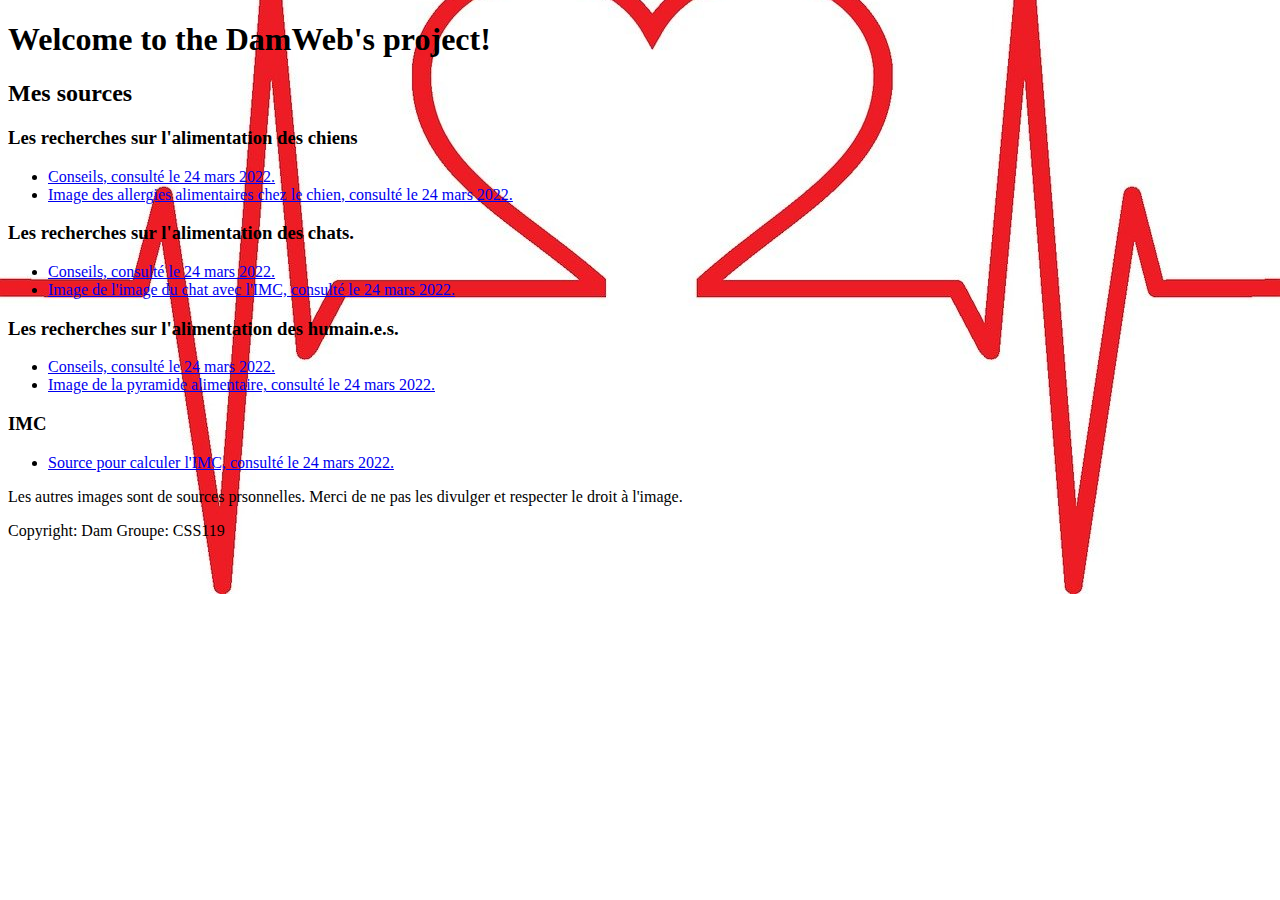
<file: sources.html>
<!DOCTYPE html>
<html>

    <head>
        <!--Cette balise permet de mettre un titre dans l'onglet lié au site web.-->
        <title>THE DamWeb's project</title>
        <link rel="shortcut icon" type="image/x-icon" href="cat-paw.png" />
        <!--Bootstrap 5-->
        <link
            href="https://cdn.jsdelivr.net/npm/bootstrap@5.0.2/dist/css/bootstrap.min.css"
            rel="stylesheet"
            integrity="sha384-EVSTQN3/azprG1Anm3QDgpJLIm9Nao0Yz1ztcQTwFspd3yD65VohhpuuCOmLASjC"
            crossorigin="anonymous">
        <link href="./mon-style.css" rel="stylesheet" type="text/css" />
    </head>

    <!--Corps du site-->
    <body class="container" style="width: 768px;">
        <header>
            <h1>Welcome to the DamWeb's project!</h1>
        </header>
        <div class="sources">
            <h2>Mes sources</h2>
            <h3>Les recherches sur l'alimentation des chiens</h3>
            <ul>
                <li><a
                        href="https://magasinsaveve.be/Conseils/Detail/animaux/chien/
                        donner-l-aliment-approprie-a-un-chien/une-alimentation-saine-pour-mon-chien/6f3d7">Conseils,
                        consulté le 24 mars 2022.</a></li>
                <li> <a
                        href="https://www.animo-petfood.com/blog/
                        nourriture-pour-votre-chien-souffrant-dallergies-n268">Image
                        des allergies alimentaires chez le chien, consulté le 24
                        mars 2022.</a></li>
            </ul>

            <h3>Les recherches sur l'alimentation des chats.</h3>
            <ul>
                <li> <a
                        href="https://jardinage.lemonde.fr/dossier-4398-quantite-nourriture-donner-chat.html">Conseils,
                        consulté le 24 mars 2022.</a></li>
                <li> <a
                        href="https://body-Condition-Score-Chart-Cat-French-updated-August-2020.pdf">Image
                        de l'image du chat avec l'IMC, consulté le 24 mars 2022.</a></li>
            </ul>

            <h3>Les recherches sur l'alimentation des humain.e.s.</h3>
            <ul>
                <li> <a
                        href="https://www.who.int/fr/news-room/fact-sheets/detail/
                        healthy-diet#:~:text=Un%20r%C3%A9gime%20alimentaire%20sain%20est,du%20riz%20brun%20non%20transform%C3%A9s).">Conseils,
                        consulté le 24 mars 2022.</a></li>
                <li><a
                        href="https://solutions.pileje.fr/fr/conseil/bien-choisir-son-alimentation">Image
                        de la pyramide alimentaire, consulté le 24 mars 2022.</a></li>
            </ul>
            <h3>IMC</h3>
            <ul>
                <li> <a
                        href="https://www.santemagazine.fr/minceur/
                        imc-indice-de-masse-corporelle-267579#:~:text=
                        L'indice%20de%20masse%20corporelle%20est%20calcul%C3%A9%20en%20divisant%20le,
                        en%20kg%20%2F%20taille%C2%B2%20en%20m.">Source
                        pour calculer l'IMC, consulté le 24 mars 2022.</a></li>
            </ul>
            <p>Les autres images sont de sources prsonnelles. Merci de ne pas
                les divulger et respecter le droit à l'image. </p>
        </div>
        <footer class="d-flex justify-content-around">
            <span>Copyright: Dam </span>
            <span>Groupe: CSS119</span>
        </footer>
    </body>

</html>
</file>
<file: mon-style.css>
div.card>img {
    height: 300px;
}

body {
    background: no-repeat center/100% url("./img/background.jpg");
    font-family: Garamond, serif;
}

.tab-content {
    background-color: rgb(240, 240, 240, 0.8);
}

.alimentation {
    background-color: rgb(240, 240, 240, 0.8);
}

<<<<<<< HEAD
.alimentation>img {
=======
.alimentation>img{
>>>>>>> f61ab7092e2aab010bad40273ecf161a568e54f1
    width: 100%;
}

.sources {
    background-color: rgb(240, 240, 240, 0.8);
}

.bonjour-tlm {
    background-color: rgb(240, 240, 240, 0.9);
    text-align: justify;
}

div.alimentation>p {
    margin-bottom: 10px;
    text-align: justify;
    text-indent: 30px;
}

.card-footer {
    background: transparent;
    border-top: 0;
}

.active {
    display: block;
}

<<<<<<< HEAD
tr.color {
=======
tr.color{
>>>>>>> f61ab7092e2aab010bad40273ecf161a568e54f1
    background-color: #00bfff;
}

.historique {
    display: none;
}
</file>
